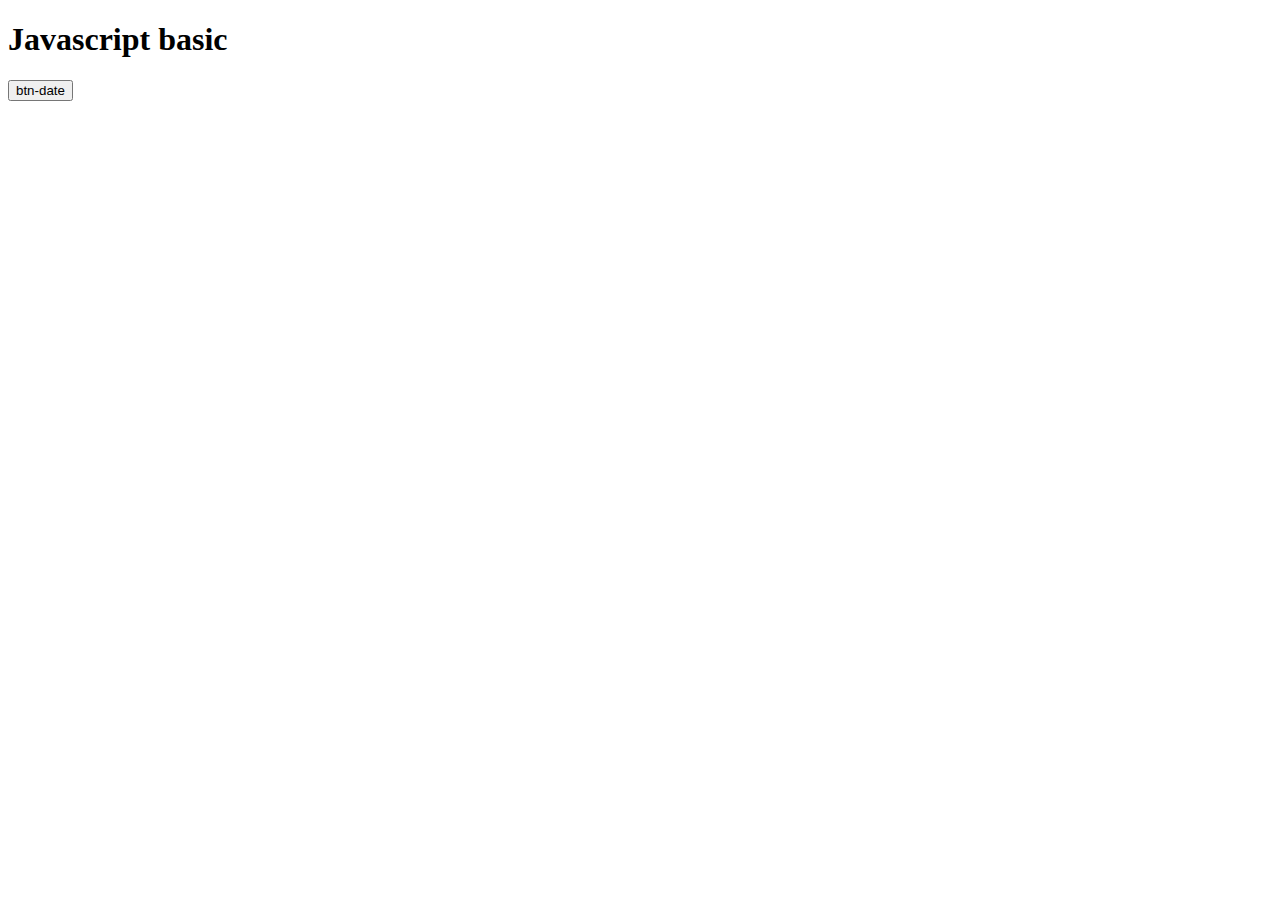
<file: index.html>
<!DOCTYPE html>
<html lang="en">
<head>
    <meta charset="UTF-8">
    <meta http-equiv="X-UA-Compatible" content="IE=edge">
    <meta name="viewport" content="width=device-width, initial-scale=1.0">
    <title>Document</title>
</head>
<body>
    <h1>Javascript basic
    </h1>
    <button id="btn-date">btn-date</button>
    <p id="date"></p>
    <script src="./main.js"></script>
    
</body>
</html>
</file>
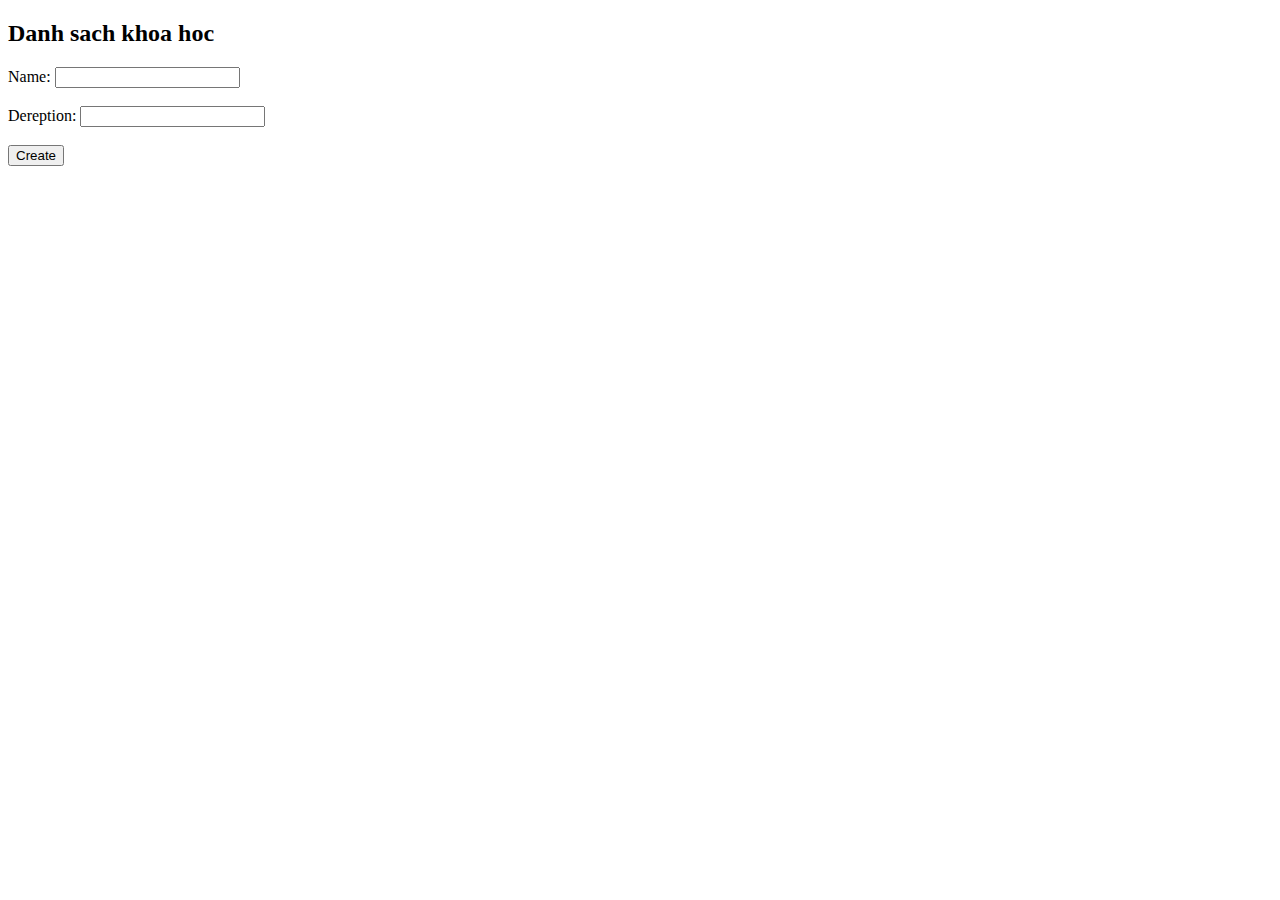
<file: Fetch-api/index.html>
<!DOCTYPE html>
<html lang="en">
<head>
    <meta charset="UTF-8">
    <meta http-equiv="X-UA-Compatible" content="IE=edge">
    <meta name="viewport" content="width=device-width, initial-scale=1.0">
    <title>Document</title>
</head>
<body>
    
    <div>
        <h2>Danh sach khoa hoc</h2>
        <ul id="list-cousre">

        </ul>
    </div>
    <div>
        <div>
            <span>Name:</span>
            <input type="text" name="name">
            <br>
            <br>
            <span>Dereption:</span>
            <input type="text" name="dereption">
            <br><br>
            <button id="create">Create</button>
        </div>
    </div>
    <script src="./app.js"></script>
</body>
</html>
</file>
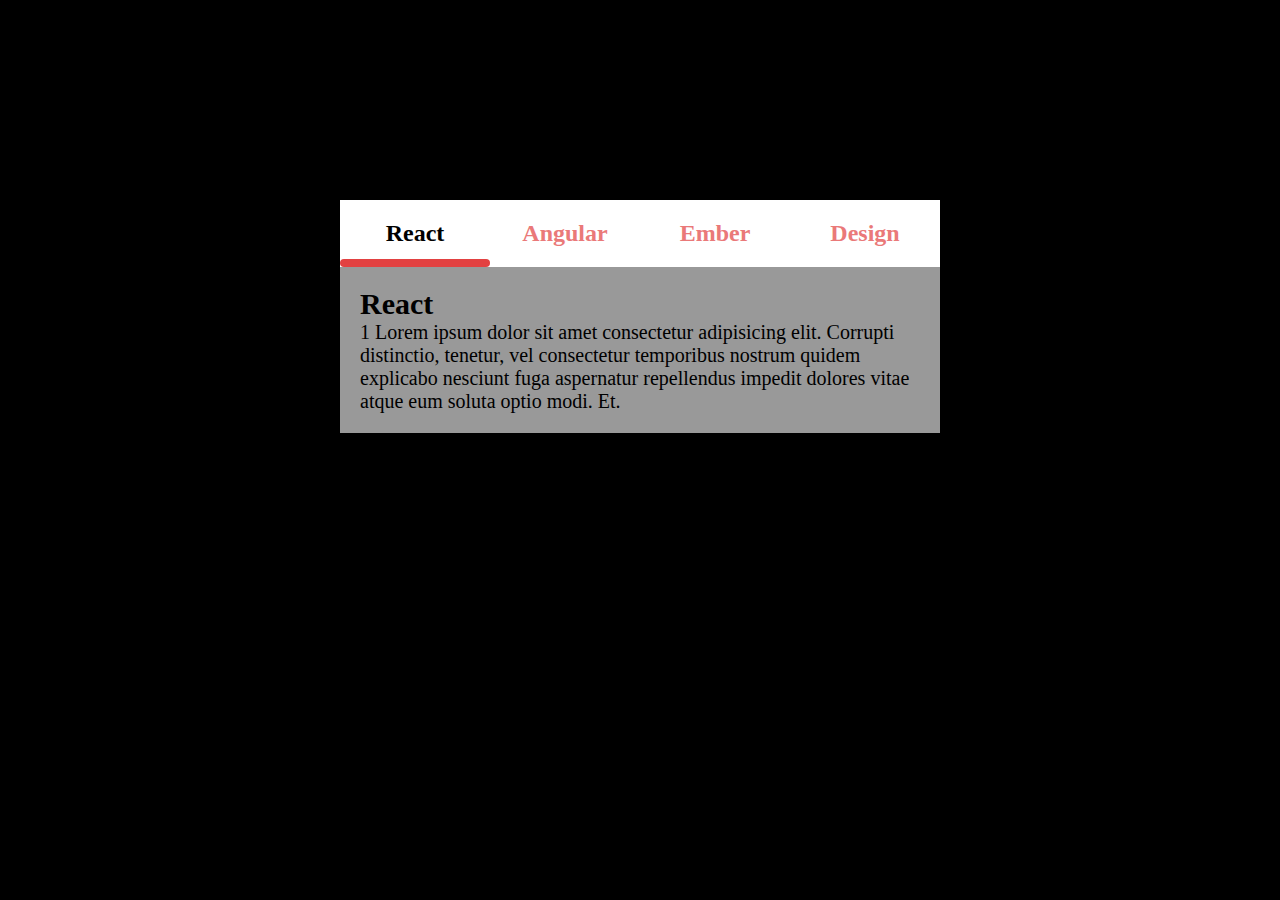
<file: tab UI/index.html>
<!DOCTYPE html>
<html lang="en">
<head>
    <meta charset="UTF-8">
    <meta http-equiv="X-UA-Compatible" content="IE=edge">
    <meta name="viewport" content="width=device-width, initial-scale=1.0">
    <title>Document</title>
    <link rel="stylesheet" href="./style.css">
</head>
<body>
    <div class="container">
        <div class="tab">
            <div class="tab-item active">React</div>
            <div class="tab-item ">Angular</div>
            <div class="tab-item">Ember</div>
            <div class="tab-item">Design</div>
            <div class="tab-line"></div>
        </div>
        
        <div class="box">
            <div class="box-item active">
                <h2>React</h2>
                1 Lorem ipsum dolor sit amet consectetur adipisicing elit. Corrupti distinctio, tenetur, vel consectetur temporibus nostrum quidem explicabo nesciunt fuga aspernatur repellendus impedit dolores vitae atque eum soluta optio modi. Et.</div>
            <div class="box-item">
                <h2>Angular</h2>
                2 Lorem ipsum dolor sit amet consectetur adipisicing elit. Neque tempore omnis voluptas laudantium ut aperiam odit deleniti temporibus consequatur dolorem incidunt eveniet officia similique, nulla animi tenetur tempora ab maxime!</div>
            <div class="box-item">
                <h2>Ember</h2>
                3 Lorem ipsum dolor sit, amet consectetur adipisicing elit. Dignissimos dicta fugit error laudantium sunt deleniti nemo excepturi perferendis illo, porro animi commodi quis eaque beatae consectetur rerum magni fugiat libero.</div>
            <div class="box-item">
                <h2>Design</h2>
                4 Lorem ipsum dolor sit amet consectetur adipisicing elit. Est qui rem distinctio, earum dolorem ea doloremque mollitia tenetur architecto adipisci nisi aut dolor odio maxime. Suscipit fuga dolorem itaque beatae!</div>
        </div>

    </div>


    <script src="./app.js"></script>
</body>
</html>
</file>
<file: tab UI/style.css>
*{
    margin: 0;
    border: 0;
    padding: 0;
}
body{
    background-color: #000;
}
.container{
    width: 600px;
    margin: auto;
    background-color:#fff;
    margin-top: 200px;
    
}
.tab{
    display: flex;
    position: relative;
}
.tab-item{
    flex: 1;
    text-align: center;
    padding: 20px 0;
    opacity: 70%;
    font-size: 24px;
    font-weight: bold;
    color: rgb(226, 65, 65);
}
.tab-item:hover{
    opacity: 100%;
    color: #000;
    background-color: rgb(250, 239, 239);
}
.tab-line{
    position: absolute;
    height: 8px;
    bottom: 0;
    left: 0;
    width: 0;
    background-color: rgb(226, 65, 65);
    transition: linear 0.3s;
    border-radius: 5px;
}
.tab .active{
    opacity: 100%;
    color: #000;
}
.box .active{
    display: block;

}
.box{
    background-color: #999;
}

.box-item{
    padding: 20px 20px;
    display: none;
    font-size: 20px;
}
</file>
